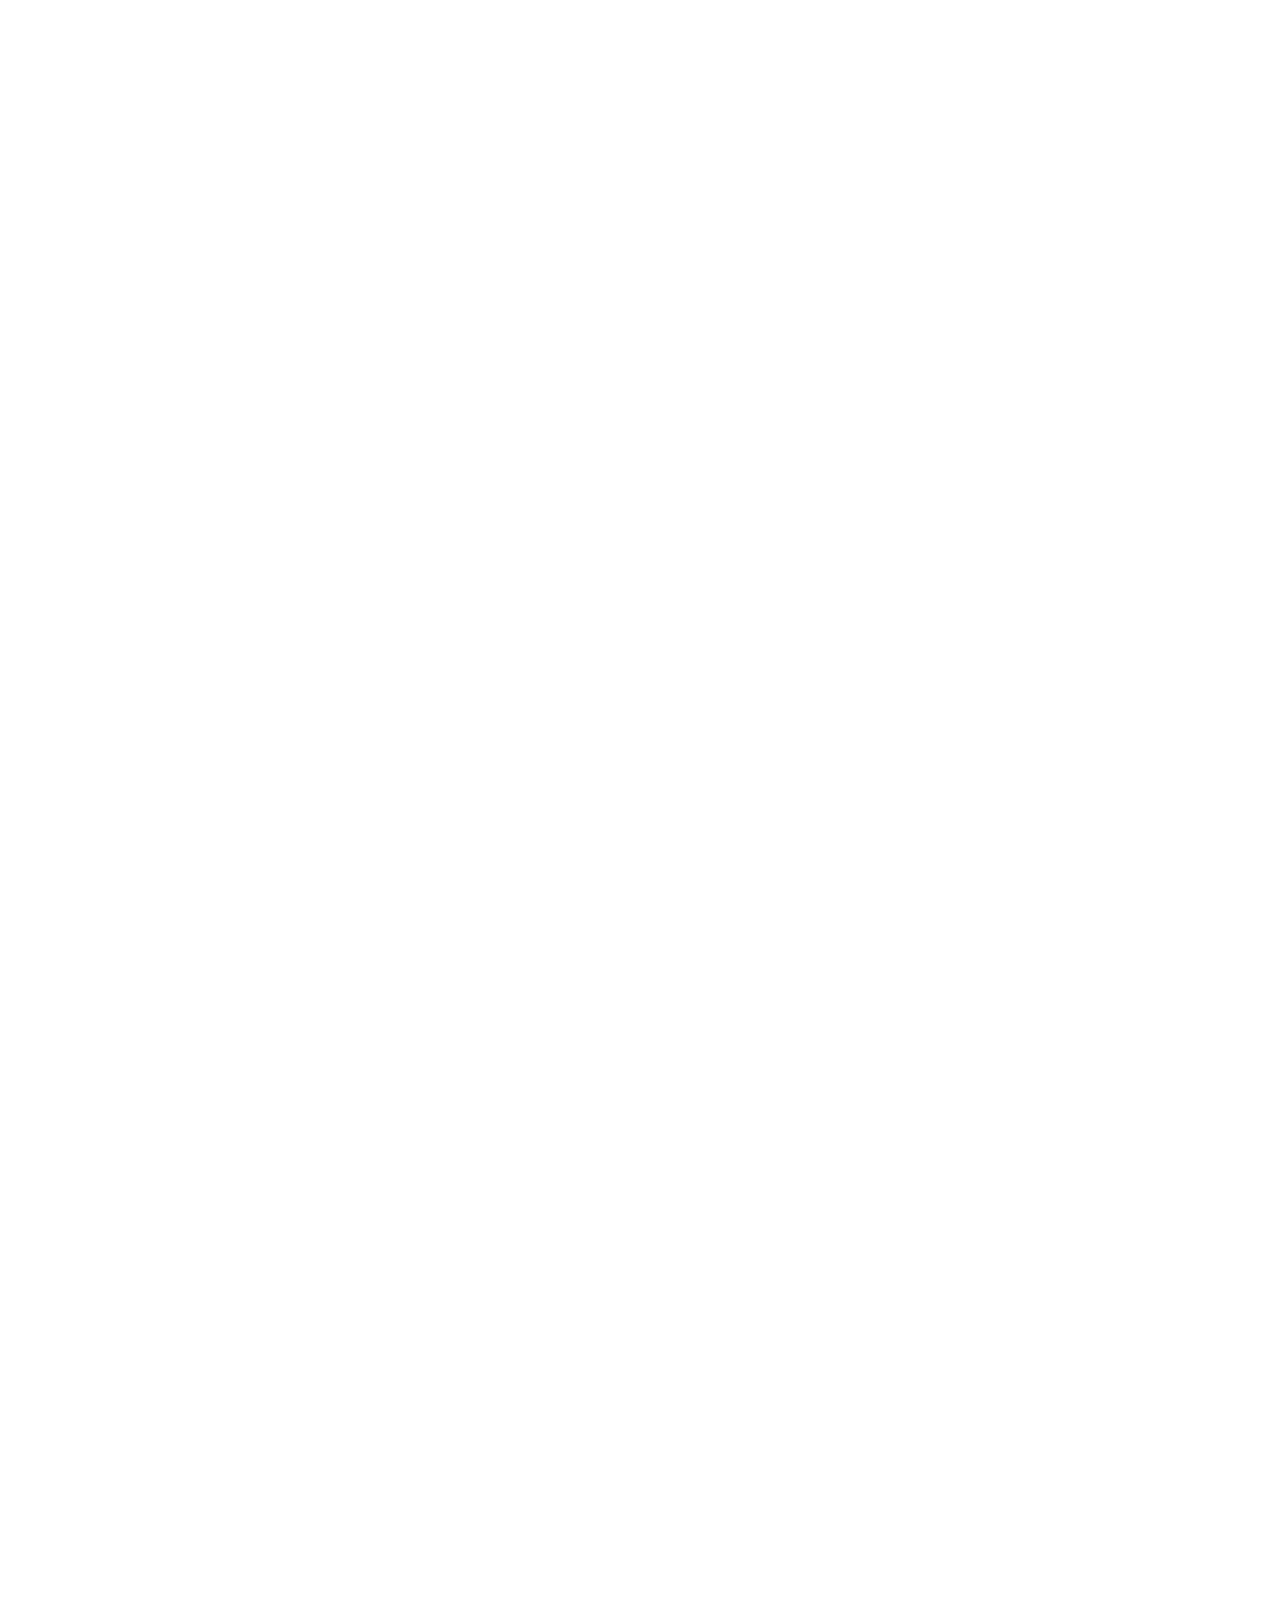
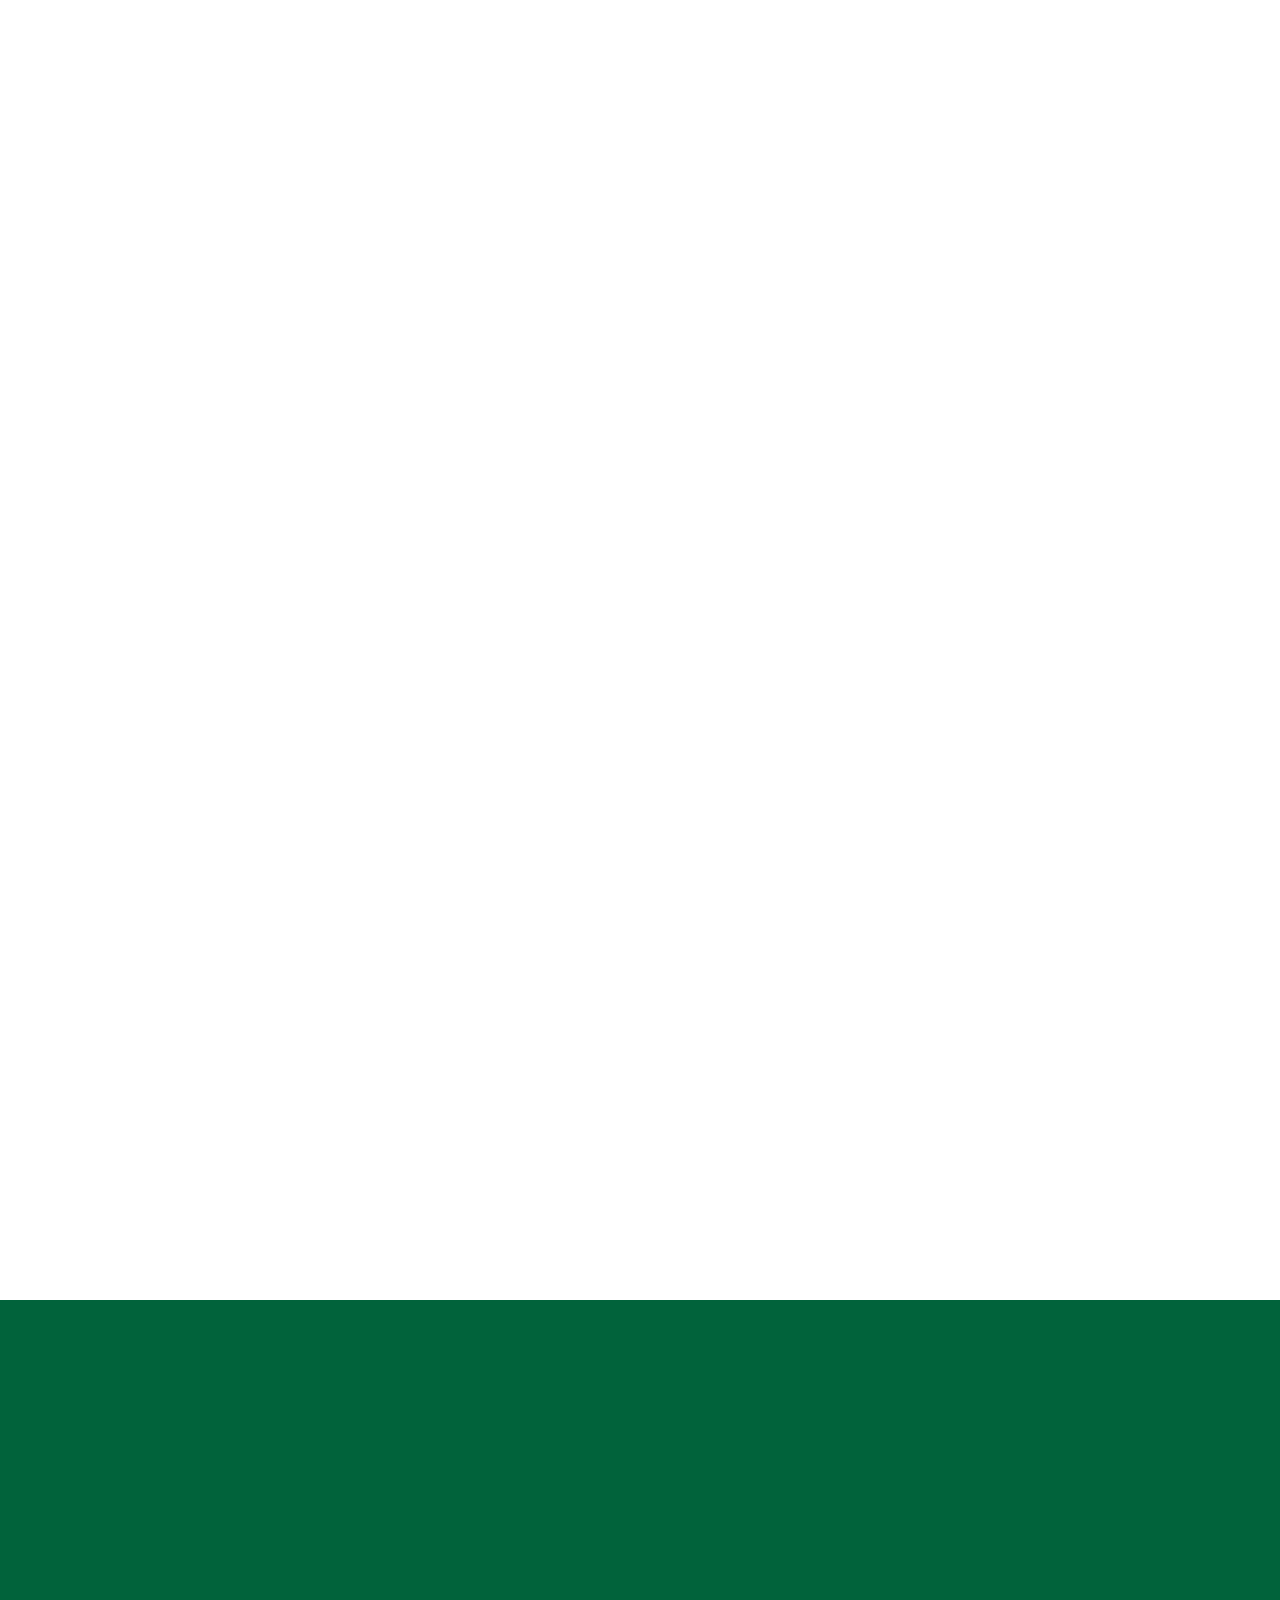
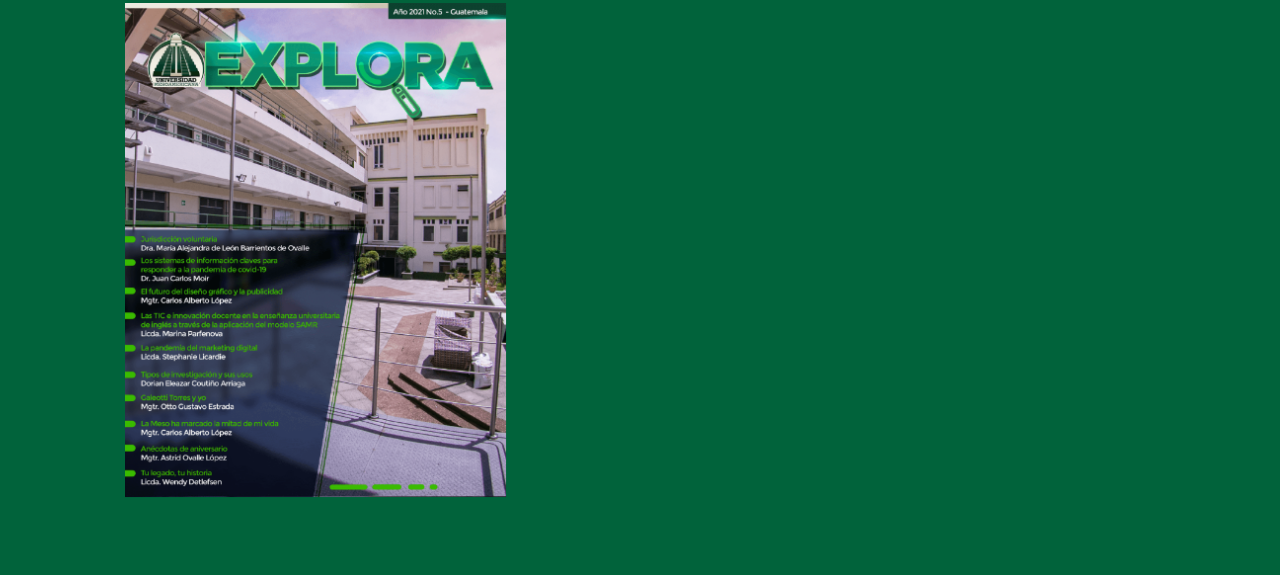
<file: Html/bloque.html>
<!DOCTYPE html>
<html lang="en">
<head>
    <meta charset="UTF-8">
    <meta http-equiv="X-UA-Compatible" content="IE=edge">
    <meta name="viewport" content="width=device-width, initial-scale=1.0">
    <link rel="stylesheet" href="/Css/carrousel.css">
    <title>Document</title>
</head>
<body>
    <div class="bloque2">
<img class="imgbloque1" src="/Assets/Images/Slide/S1.png" alt="" height="500px">
    </div>
</body>
</html>
</file>
<file: Css/carrousel.css>
#conteItemsCarrusel{
   
    height: 408px;
    width: 720px;
    overflow: hidden; 
}

.itemCarrusel{
    
    height: 100%;
    position: relative;
}

.tarjetaCarrusel{
    
    height: 100%;
}

.flechasCarrusel{
    
    position: absolute;
    top: 0;
    height: 100%;
    width: 100%;
    display: flex;
    align-items: center;
    justify-content: space-between;
    padding: 20px; /* Cambiar margenes de las letras */
}

.carruselPosition{
    
    position: absolute;
    bottom: -3367px;
    right: 190px;
    
    
}

#tarjetaCarrusel-1{
    background-color: rgb(1, 99, 59);
}

#tarjetaCarrusel-2{
    background-color: rgb(1, 99, 59);
}

#tarjetaCarrusel-3{
    background-color: rgb(1, 99, 59);
}

#tarjetaCarrusel-4{
    background-color: rgb(1, 99, 59);
}

#tarjetaCarrusel-5{
    background-color: rgb(1, 99, 59);
}

#tarjetaCarrusel-6{
    background-color: rgb(1, 99, 59);
}

#tarjetaCarrusel-7{
    background-color: rgb(1, 99, 59);
}

#tarjetaCarrusel-8{
    background-color: rgb(1, 99, 59);
}

#tarjetaCarrusel-9{
    background-color: rgb(1, 99, 59);
}

#tarjetaCarrusel-10{
    background-color: rgb(1, 99, 59);
}

a{
    text-decoration: none;
}

i{
    color: rgba(1, 99, 59);
    font-size: 25px;
    
}

.mantenteTxt{
    position: absolute;
    text-align: center;
  top:  4065px;
    left: 370PX;
    color: rgb(51,51,51);
    text-decoration: none;
    font-family: Open Sans,Arial,sans-serif;
    font-size: 30px;
    font-weight: 700;
}

.mantente2Txt{
    text-align: center;
    text-decoration: none;
    font-family: Open Sans,Arial,sans-serif;
    font-size: 16px;
    font-weight: 500;
    position: absolute;
    left: 315px;
    top: 4125px;
}

.botonClick{
    position: absolute;
    left: 471px;
    top: 3585px;
}

#botonClick img:hover{
    transform: scale(1.15);
}

 #botonClick img{
    transition: all 300ms;
    position: relative;
} 

#contePuntos{
  text-decoration: none;
    color: rgb(182, 37, 37);
    font-size: 50px;
    position: absolute;
    text-align: center;
    left: 300px;
}

.puntosPosicion{
    
    position: absolute;
    bottom: -2453px;
    right: 5px;
    
    
}

.bloque2{
    display: flex;
    position: absolute;
    right: 0;
    left: 0;
    bottom: -2875px;
    color: black;
    height: 875px;
    background-color: rgb(1, 99, 59);
    
}

.imgbloque1{
    position: absolute;
    top: 300px;
    left: 121px;
}

.imgbloque2{
    position: absolute;
    top: 300px;
    left: 755px;
}

.imgbloque3{
    position: absolute;
    top: 300px;
    right: 134px;
}

.titulobloque{
    position: absolute;
    text-align: center;
    top: 30px;
    
    left: 835PX;
    color: white;
    text-decoration: none;
    font-family: Open Sans,Arial,sans-serif;
    font-size: 26px;
    font-weight: 700;
}

.textobloque{
    position: absolute;
    left: 0px;
    right: 0px;
    top: 125px;
    text-align: center;
    text-decoration: none;
    font-family: Open Sans,Arial,sans-serif;
    font-size: 14px;
    font-weight: 700;
    color:white;


}

.textoimg1{
    text-decoration: none;
    font-family: Open Sans,Arial,sans-serif;
    color: white;
    font-size: 18px;
    font-weight: 700;

    position: absolute;
    top: 270px;
    left: 194px;
}

.textoimg2{
    text-decoration: none;
    font-family: Open Sans,Arial,sans-serif;
    color: white;
    font-size: 18px;
    font-weight: 700;

    position: absolute;
    top: 270px;
    left: 825px;
}

.textoimg3{
    text-decoration: none;
    font-family: Open Sans,Arial,sans-serif;
    color: white;
    font-size: 18px;
    font-weight: 700;

    position: absolute;
    top: 270px;
    right: 200px;
}

.flecha1{
    
    position: absolute;
    left: 60px;
    top: 500PX;
}

.flecha2{
    
    position: absolute;
    right:  60px;
    top: 500PX;
}

.points{
    position: absolute;
    top: 825px;
    left: 915px;
}


.bloque3{
    display: flex;
    position: absolute;
    right: 0;
    left: 0;
    bottom: -4023px;
    color: black;
    height: 570px;
    background-color: rgb(1, 99, 59);
    
}
</file>
